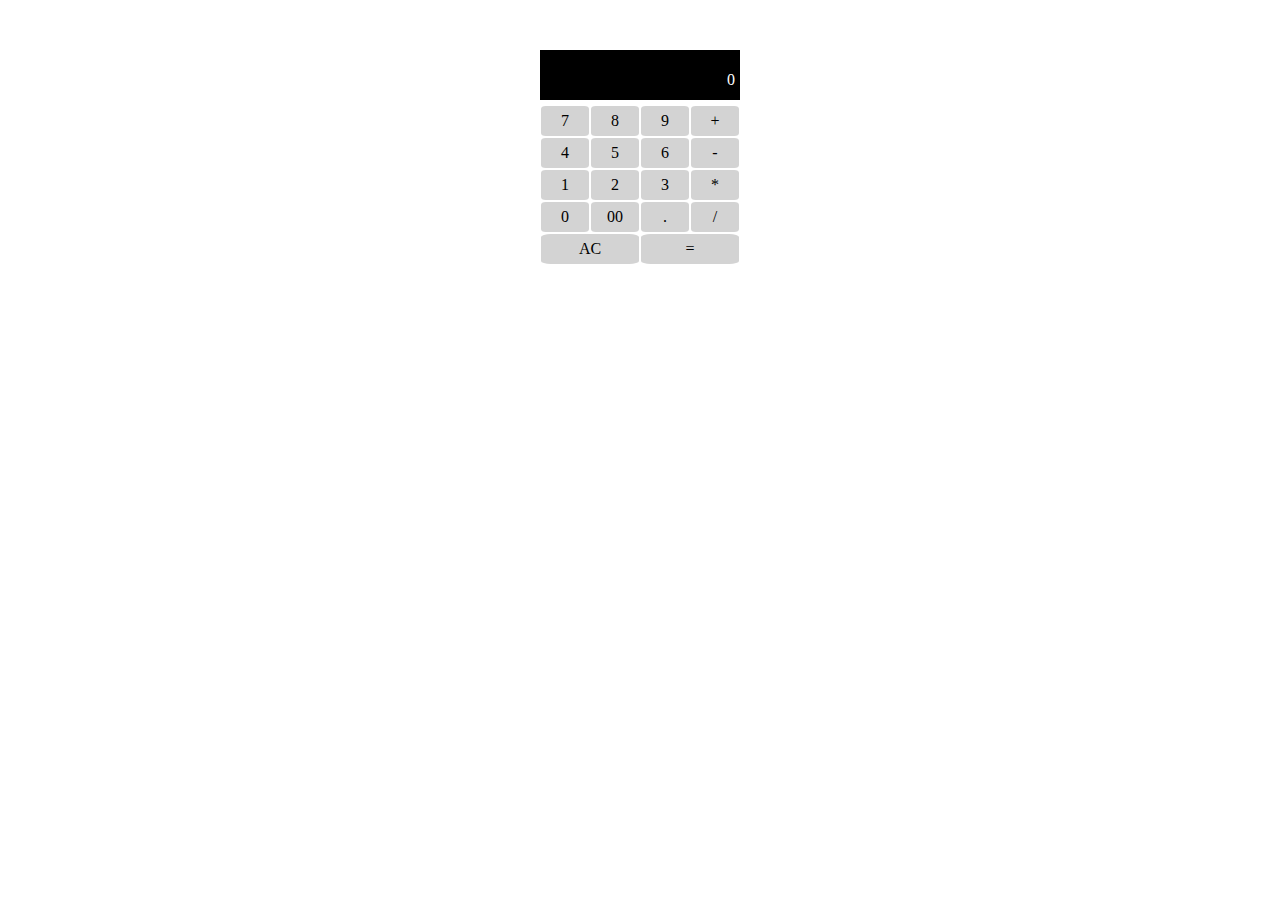
<file: index.html>
<!DOCTYPE html>
<html>
  <head>
    <meta charset="utf-8">
    <title>電卓</title>
    <link rel="stylesheet" href="index.css">
  </head>
  <body>
    <div class = "container">
      <div id = "output_total" class="output ">0</div>
      <div class = 'input'>
          <section class = 'row'>
            <div class = "num_bth one_nine " data-index-id = 7 >7</div>
            <div class = "num_bth one_nine " data-index-id = 8 >8</div>
            <div class = "num_bth one_nine " data-index-id = 9 >9</div>
            <div class = "num_bth cal" data-index-id = '+'>+</div>
          </section>
          <section class = 'row'>
            <div class = "num_bth one_nine " data-index-id = 4 >4</div>
            <div class = "num_bth one_nine " data-index-id = 5 >5</div>
            <div class = "num_bth one_nine " data-index-id = 6 >6</div>
            <div class = "num_bth cal" data-index-id = '-'>-</div>     
          </section>
          <section class = 'row'>
            <div class = "num_bth one_nine " data-index-id = 1 >1</div>
            <div class = "num_bth  one_nine" data-index-id = 2 >2</div>
            <div class = "num_bth  one_nine" data-index-id = 3 >3</div>
            <div class = "num_bth cal" data-index-id = '*'>*</div>
          </section>
          <section class = 'row'>
            <div class = "num_bth" id="zero" data-index-id = 0 >0</div>
            <div class = "num_bth" data-index-id = 00 >00</div>
            <div class = "num_bth" id="point" data-index-id = . >.</div>
            <div class = "num_bth cal" data-index-id= '/'>/</div>
                   
          </section>        
          <section class = 'row'>
            <div id = "clear">AC</div>
            <div id = "equal_btn">=</div>
          </section>
      </div>
    </div>
    <script src="index.js"></script>
  </body>
</html>
</file>
<file: index.css>
.container {
  width: 200px;
  margin: 50px auto;
}

.output {
  width: 200px;
  height: 50px;
  line-height: 50px;
  text-align: right;
  padding: 5px;
  margin-bottom: 5px;
  box-sizing: border-box;
  background-color: black;
  color: white;
}

.input {
  width:200px;
}

.row {
  display: flex;
  justify-content: space-between;
  
  width: 200px;
}


.num_bth, #clear, #equal_btn{
  width: 60px;
  height: 30px;
  text-align: center;
  line-height: 30px;
  border-radius: 10%;
  background: lightgray;
  cursor: pointer;
  margin: 1px;
}

#clear{width: 50%;}
#equal_btn{width: 50%;}
</file>
